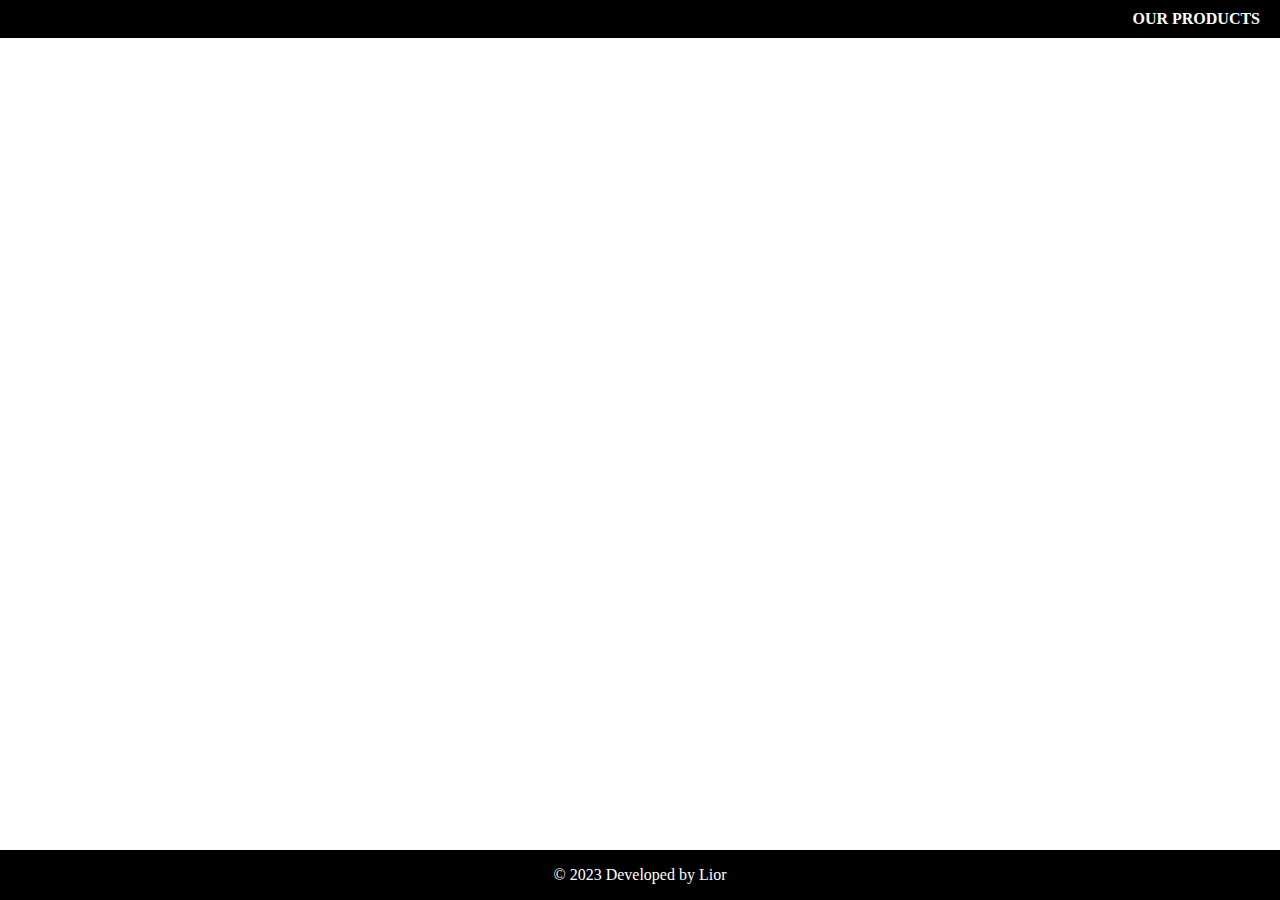
<file: index.html>
<!DOCTYPE html>
<html lang="en">
<head>
  <meta charset="UTF-8">
  <title>Navbar Example</title>
  <link rel="stylesheet" href="style.css">
  <style>
   
  </style>
</head>
<body>
    <header>
    <nav class="navbar">
        <a href="/"><i class="fa-regular fa-star"></i></a> <!-- Correctly closed <a> tag -->
        <div class="navbar-right">
          <a href="products.html">OUR PRODUCTS</a>
        </div>
    </header>
      </nav> <!-- Correctly closed </nav> tag -->
      
      <style>
        .footer {
          position: fixed;
          left: 0;
          bottom: 0;
          width: 100%;
          background-color: black;
          color: white;
          text-align: center;
        }
        </style>
        
        <div class="footer">
          <p> &copy; 2023 Developed by Lior</p>
        </div>
</file>
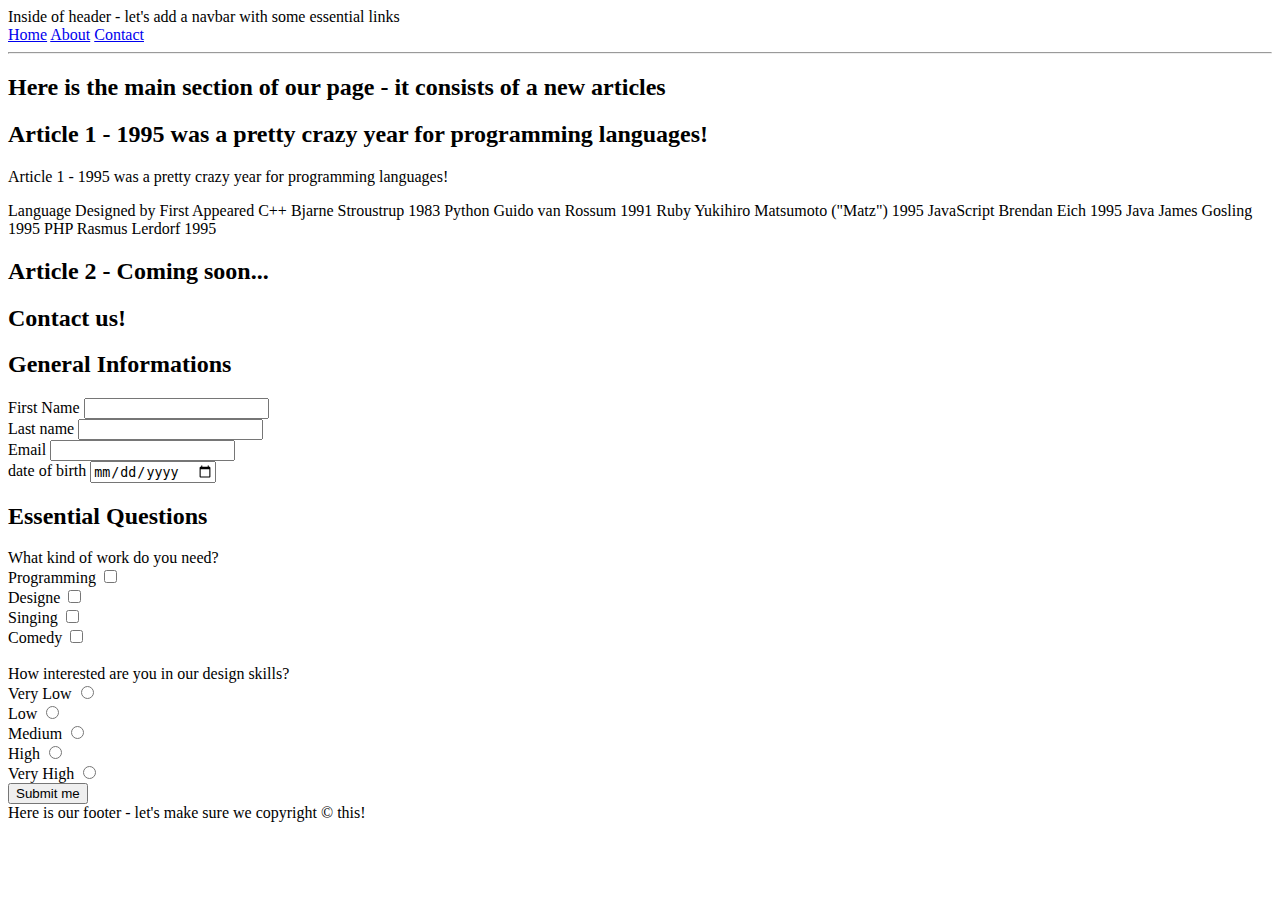
<file: HTML exercices/HTML-intermediate/Programming language intermediate.html>
<!DOCTYPE html>
<html lang="en">
<head>
    <meta charset="UTF-8">
    <meta name="viewport" content="width=device-width, initial-scale=1.0">
    <title>Document</title>
</head>
<body>
    <header>
        Inside of header - let's add a navbar with some essential links
        <nav>
            <a href="#">Home</a>
            <a href="#">About</a>
            <a href="#">Contact</a>

        </nav>
    </header>
    <hr>
    <section>
        <h2>Here is the main section of our page - it consists of a new articles</h2>
        <article>
            <h2>Article 1 - 1995 was a pretty crazy year for programming languages!</h2>
            <p>Article 1 - 1995 was a pretty crazy year for programming languages!</p>
            <thead>
                <tr>
                    <th>Language</th>
                    <th>Designed by</th>
                    <th>First Appeared</th>
                </tr>
            </thead>
            <tbody>
                <tr>
                    <td>C++</td>
                    <td>Bjarne Stroustrup</td>
                    <td>1983</td>
                </tr>
                <tr>
                    <th>Python</th>
                    <td>Guido van Rossum</td>
                    <td>1991</td>
                
                </tr>
                <tr>
                    <td>Ruby</td>
                    <td>Yukihiro Matsumoto ("Matz")</td>
                    <td>1995</td>
                </tr>
                <tr>
                    <td>JavaScript</td>
                    <td>Brendan Eich</td>
                    <td>1995</td>
                </tr>
                <tr>
                    <td>Java</td>
                    <td>James Gosling</td>
                    <td>1995</td>
                </tr>
                </tbody>
                <tfoot>
                <tr>
                    <td>PHP</td>
                    <td> Rasmus Lerdorf</td>
                    <td>1995</td>
                </tr>
                </tfoot>


        </article>
        <article>
            <h2>Article 2 - Coming soon...</h2>
        </article>
        <h2>Contact us!</h2>
        <form action="#">
            <h2>General Informations</h2>
            <div>
                <label for="fname">First Name</label>
                <input type="text" id="fname" name="Firstname">
            </div>
            <div>
                <label for="lname">Last name</label>
                <input type="text" id="lname" name="Lastname">
            </div>
            <div>
                <label for="Email">Email</label>
                <input type="email" name="email" id="email">
            </div>
            <div>
                <label for="DOB">date of birth</label>
                <input type="date" name="DOB" id="date of birth">
            </div>
            <h2>Essential Questions</h2>
            <span>What kind of work do you need?</span>
            <div>
                <label for="programming">Programming</label>
                <input type="checkbox" id="programming" name="Programming">
            </div>
            <div>
                <label for="designe">Designe</label>
                <input type="checkbox" id="designe" name="Designe">
            </div>
            <div>
                <label for="singing">Singing</label>
                <input type="checkbox" id="singing" name="Singing">
            </div>
            <div>
                <label for="comedy">Comedy</label>
                <input type="checkbox" id="comedy" name="Comedy">
            </div>
            <br>
            <span>How interested are you in our design skills?</span>
            <div>
                <label for="very_low">Very Low </label>
                <input type="radio" id="very_Low" name="interest" value="Very low">
            </div>
            <div>
                <label for="low">Low</label>
                <input type="radio" id="low" name="interest" value="Low">
            </div>
            <div>
                <label for="Medium">Medium</label>
                <input type="radio" id="Medium" name="interest" value="Medium">
            </div>
            <div>
                <label for="High">High</label>
                <input type="radio" id="High" name="interest" value="High">
            </div>
            <div>
                <label for="Very_High">Very High</label>
                <input type="radio" id="Very_High" name="interest" value="Very High">
            </div>
            <div>
                <input type="submit" value="Submit me">
            </div>
        </form>
    </section>
    <footer>
        Here is our footer - let's make sure we copyright &copy; this!
    </footer>
</body>
</html>
</file>
<file: style.css>
body, html {
    margin: 0;
    padding: 0;
  }
  
  .navbar {
    display: flex;
    justify-content: space-between;
    align-items: center;
    padding: 10px 20px;
    background: black;
    color: white;
  }
  
  .navbar-brand i {
    font-size: 24px; 
  }
  
  .navbar-right a {
    text-decoration: none;
    color: white;
    font-weight: bold;
  }
  
  
  .navbar a:hover {
    text-decoration: underline;
  }
</file>
